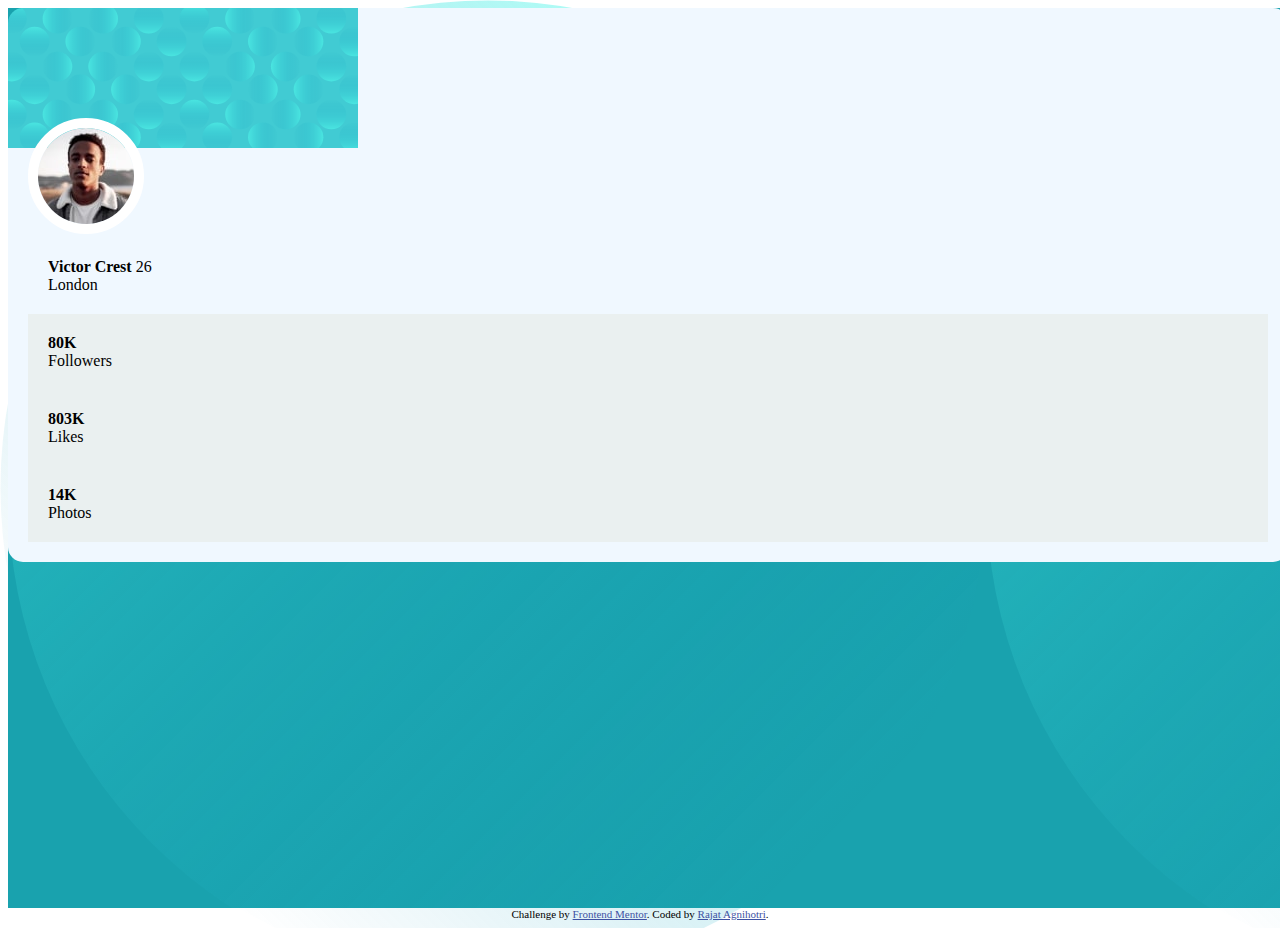
<file: profile-card-component-main/index.html>
<!DOCTYPE html>
<html lang="en">
<head>
  <meta charset="UTF-8">
  <meta name="viewport" content="width=device-width, initial-scale=1.0"> <!-- displays site properly based on user's device -->

  <link rel="icon" type="image/png" sizes="32x32" href="./images/favicon-32x32.png">
  <!-- @bootstrap 5 -->
  <link href="https://cdn.jsdelivr.net/npm/bootstrap@5.0.2/dist/css/bootstrap.min.css" rel="stylesheet" integrity="sha384-EVSTQN3/azprG1Anm3QDgpJLIm9Nao0Yz1ztcQTwFspd3yD65VohhpuuCOmLASjC" crossorigin="anonymous">
  <!-- @local css -->
  <link rel="stylesheet" href="style.css">
  <title>Frontend Mentor | Profile card component</title>

  <!-- Feel free to remove these styles or customise in your own stylesheet 👍 -->
  <style>
    .attribution { font-size: 11px; text-align: center; }
    .attribution a { color: hsl(228, 45%, 44%); }
    body{
      font-family: unset;
    }
  </style>
</head>

<body>
  <div class="d-flex justify-content-center center-body align-items-center">

      <div class="profile-card d-flex-col justify-content-center align-items-end  border25-round text-center">
        <!-- Profile Img -->
        <div class=""><img src="./images/image-victor.jpg" class ="round-border"id="profile-image"alt="" srcset=""></div>
        <!-- Name Age Location -->
        <div class="d-flex-col profile-detail">

          <div class=""> 
            <span class="ft-700">Victor Crest</span>
            26
          </div>
          <div class="">London</div>
        </div>
        <!-- Status -->
        <div class="d-flex status-sub-section ft-300">
          <div class="d-flex-col">
            <div class = "ft-700">80K</div>
            <div>Followers</div>
          </div>
          <div class="d-flex-col">
            <div class="ft-700">803K</div>
            <div>Likes</div>
          </div>
          <div class="d-flex-col">
            <div class="ft-700">14K</div>
            <div>Photos</div>
          </div>
        </div>
      </div>

  </div>
  <div class="attribution">
    Challenge by <a href="https://www.frontendmentor.io?ref=challenge" target="_blank">Frontend Mentor</a>. 
    Coded by <a href="#">Rajat Agnihotri</a>.
  </div>
</body>
</html>
</file>
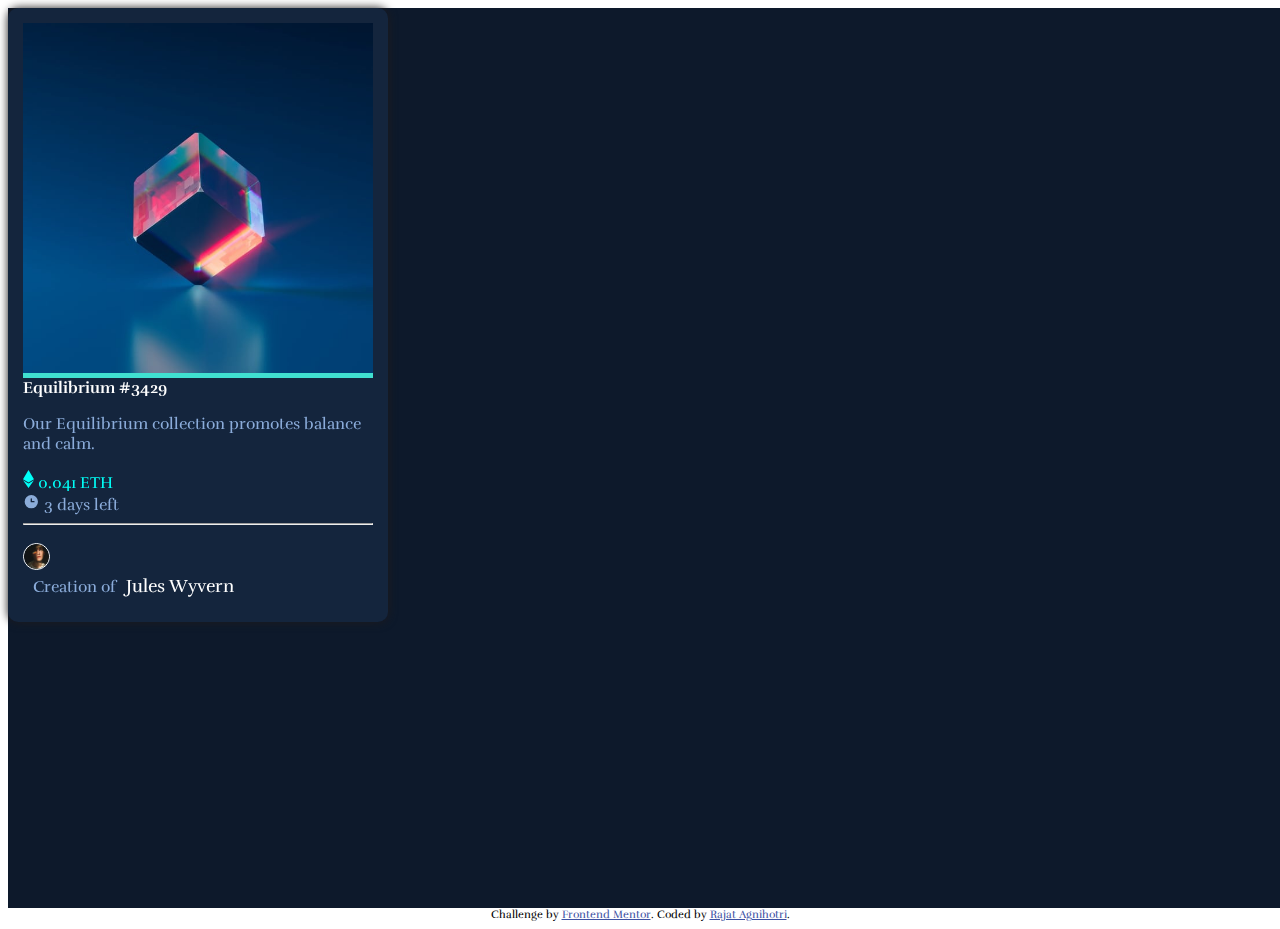
<file: NFTPreviewCardComponent/nft-preview-card-component-main/index.html>
<!DOCTYPE html>
<html lang="en">
<head>
  <meta charset="UTF-8">
  <meta name="viewport" content="width=device-width, initial-scale=1.0"> <!-- displays site properly based on user's device -->

  <link rel="icon" type="image/png" sizes="32x32" href="./images/favicon-32x32.png">
  <link href="https://cdn.jsdelivr.net/npm/bootstrap@5.0.2/dist/css/bootstrap.min.css" rel="stylesheet" integrity="sha384-EVSTQN3/azprG1Anm3QDgpJLIm9Nao0Yz1ztcQTwFspd3yD65VohhpuuCOmLASjC" crossorigin="anonymous">
  <!-- @ google font -->
  <link rel="preconnect" href="https://fonts.googleapis.com">
  <link rel="preconnect" href="https://fonts.gstatic.com" crossorigin>
  <link href="https://fonts.googleapis.com/css2?family=Rufina&display=swap" rel="stylesheet"> 
  <!-- @local style sheet -->
  <link rel="stylesheet" href="style.css">
  <title>Frontend Mentor | NFT preview card component</title>

  <!-- Feel free to remove these styles or customise in your own stylesheet 👍 -->
  <style>
    .attribution { font-size: 11px; text-align: center; }
    .attribution a { color: hsl(228, 45%, 44%); }
  </style>
</head>
<body>
  <div class="d-flex main-bg justify-content-center align-items-md-center container-fluid" style="height: 100vh; width: 100vw;">
  <!-- NFT Card Body  -->
  <div class="nft-card container-fluid-sm align-self-center">
    <div class="nft-img-view">
      <img src="./images/image-equilibrium.jpg" alt="" srcset="">
    </div>
    <div class="title-text fs-4">Equilibrium #3429</div>

    <p class="dscptn-text">Our Equilibrium collection promotes balance and calm.</p>

    <div class="info-text d-flex justify-content-between">
      <div class="value eth-green sub-title-text"> <img src="./images/icon-ethereum.svg" alt=""> 0.041 ETH</div>
      <div class="time"> <img src="./images/icon-clock.svg" alt=""> 3 days left</div>
    </div>
    <hr>
    <div class="creator d-flex justify-content-start">
      <img class="align-self-center" src="./images/image-avatar.png" alt="">
      <div class="align-self-center">Creation of<span>  Jules Wyvern</span></div>
    </div>
  </div>
</div>
  <div class="attribution">
    Challenge by <a href="https://www.frontendmentor.io?ref=challenge" target="_blank">Frontend Mentor</a>. 
    Coded by <a href="#">Rajat Agnihotri</a>.
  </div>

</body>
</html>
</file>
<file: profile-card-component-main/style.css>
.center-body{
    height: 100vh;
    width: 100vw;
    background-color: hsl(185, 75%, 39%);
    background-image: url(./images/bg-pattern-bottom.svg);
}
body{
    background-image: url(./images/bg-pattern-top.svg);
}
.round-border{
    border-radius: 100%;
    border: solid 10px white;
}
.status-sub-section{
    background-color: hsl(180, 18%, 93%);
    
}
.profile-card{
    background-image: url(./images/bg-pattern-card.svg);
    /* background-size: 20%; */
    background-repeat: no-repeat;
    background-color: aliceblue;
}
#profile-image{
    margin-top: 90px;
}
.d-flex .d-flex-col{
    padding:20px;
}
.border25-round{
    border-radius: 15px;
}
.ft-400{
    font-weight: 400;
}
.ft-700{
    font-weight: 700;
}
</file>
<file: NFTPreviewCardComponent/nft-preview-card-component-main/style.css>
body{
    font-family: 'Rufina';
    font-weight: 300;
    
}
.main-bg{
    background: hsl(217, 54%, 11%);
}
.nft-card{
    color : hsl(215, 51%, 70%);
    background: hsl(216, 50%, 16%);
    width: 350px;
    /* max-height: fit-content; */
    /* margin:auto; */
    padding:15px;
    border-radius: 10px;
    filter: drop-shadow(0 0 0.3rem rgb(29, 26, 27));
}
.nft-img-view{
    background: url(./images/icon-view.svg) turquoise;
    background-repeat: no-repeat;
    background-position: center;
    background-clip: content-box;
}
.nft-img-view > img{
    
    width: 100%;
    transition: all 500ms;
}
.nft-img-view:active>img{
    filter: opacity(0.5);
}

.title-text{
    color:white;
    font-weight: 600;
}
.sub-title-text{
    font-weight: 400;
}
.eth-green{
    color: hsl(178, 100%, 50%);
    
}
.creator>img{
    border: solid white 1px;
    border-radius: 100%;
    height:25px;
}
.creator{
    padding-top:10px;
    padding-bottom: 10px;
}
.creator>div{
    margin: auto 10px ;
}
.creator>div>span{
    color:white;
    font-weight: 400;
    font-size: large;
    padding-left:5px;
}
</file>
